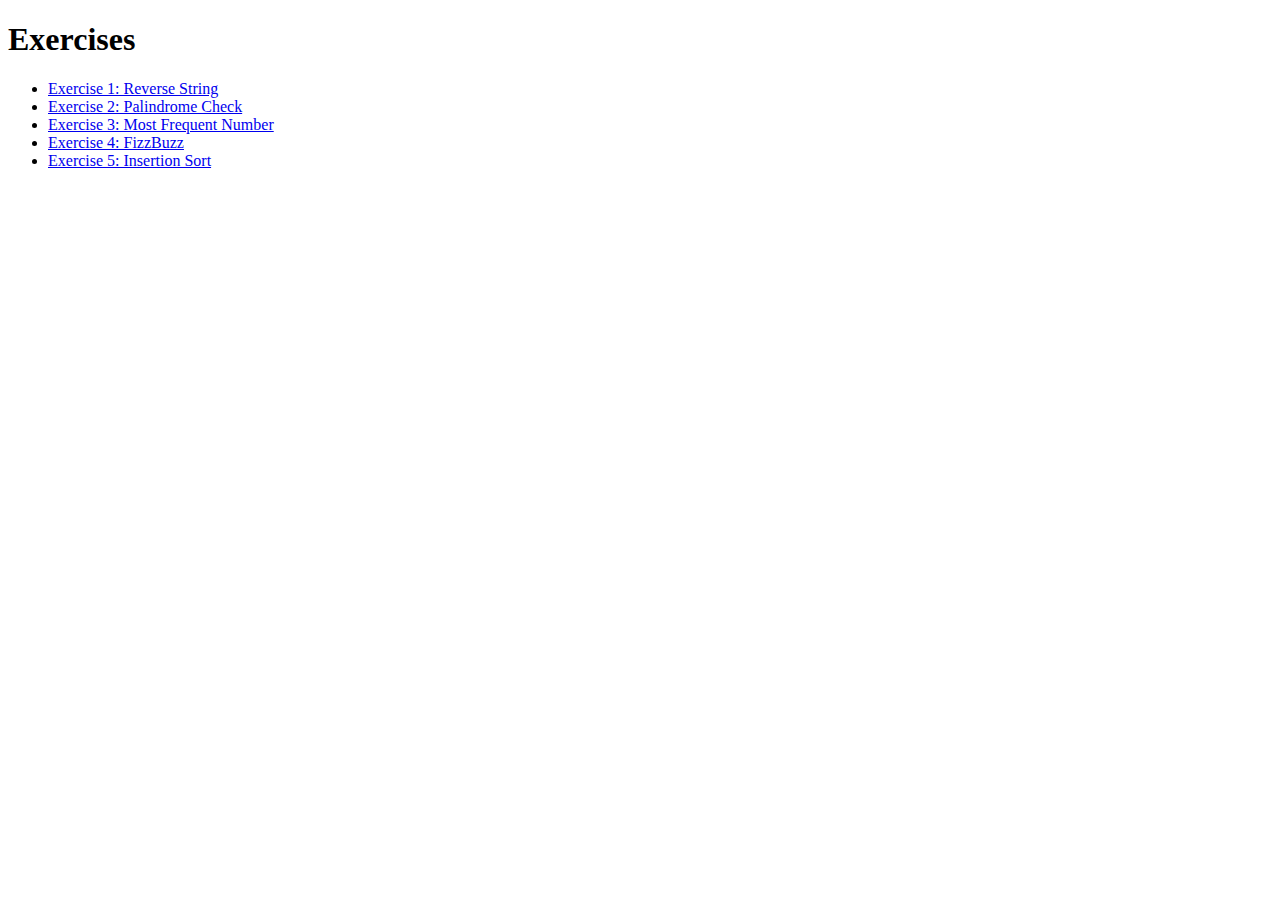
<file: index.html>
<!DOCTYPE html>
<html lang="en">

<head>
   <meta charset="UTF-8">
   <meta name="viewport" content="width=device-width, initial-scale=1.0">
   <title>Exercises</title>
</head>

<body>
   <h1>Exercises</h1>
   <ul>
      <li><a href="exercise1/index.html">Exercise 1: Reverse String</a></li>
      <li><a href="exercise2/index.html">Exercise 2: Palindrome Check</a></li>
      <li><a href="exercise3/index.html">Exercise 3: Most Frequent Number</a></li>
      <li><a href="exercise4/index.html">Exercise 4: FizzBuzz</a></li>
      <li><a href="exercise5/index.html">Exercise 5: Insertion Sort</a></li>
   </ul>
</body>

</html>
</file>
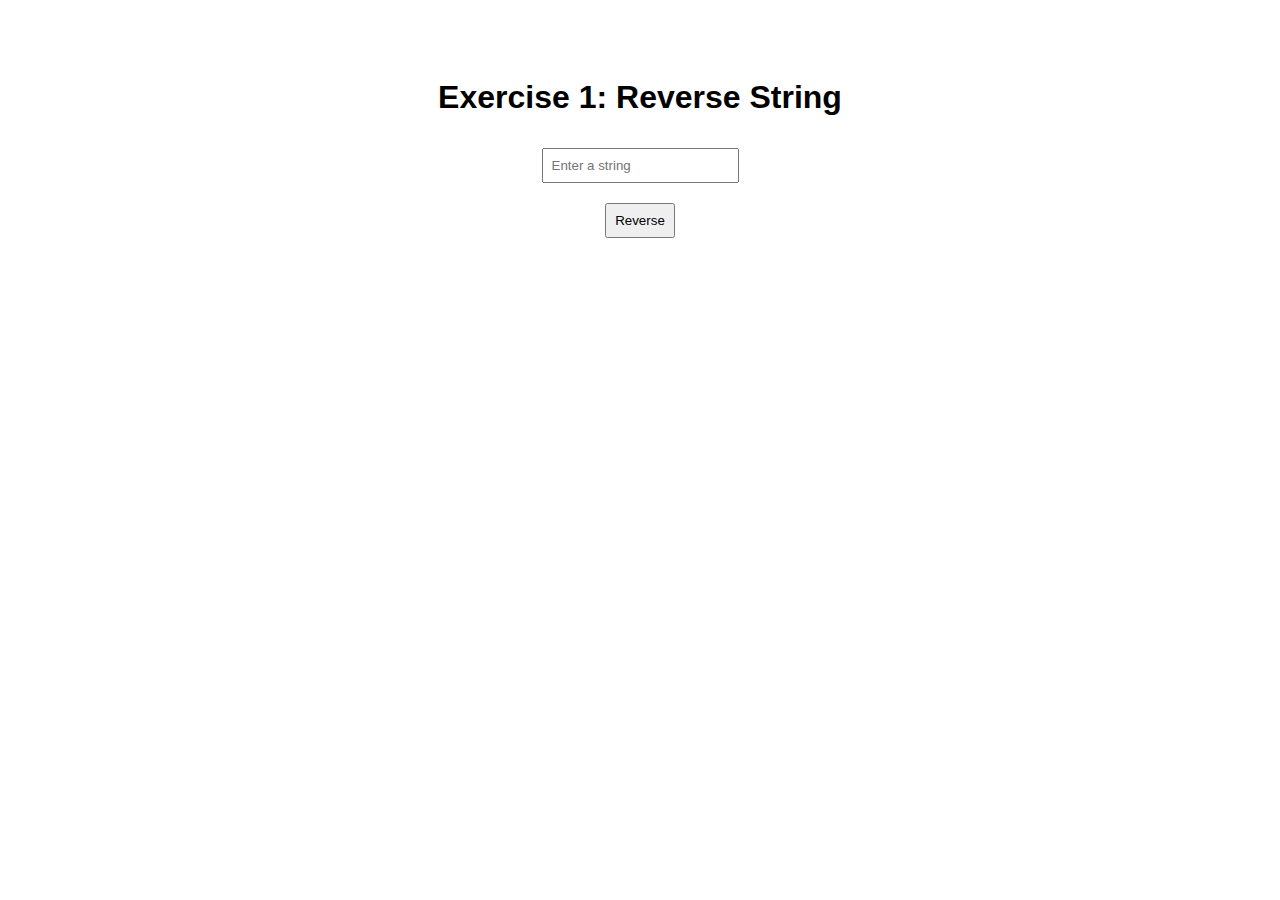
<file: exercise1/index.html>
<!DOCTYPE html>
<html lang="en">

<head>
    <meta charset="UTF-8">
    <meta name="viewport" content="width=device-width, initial-scale=1.0">
    <title>Exercise 1: Reverse String</title>
    <link rel="stylesheet" href="style.css">
</head>

<body>
    <h1>Exercise 1: Reverse String</h1>
    <input type="text" id="inputString" placeholder="Enter a string">
    <button>Reverse</button>
    <p id="result"></p>
    <script src="script.js"></script>
</body>

</html>
</file>
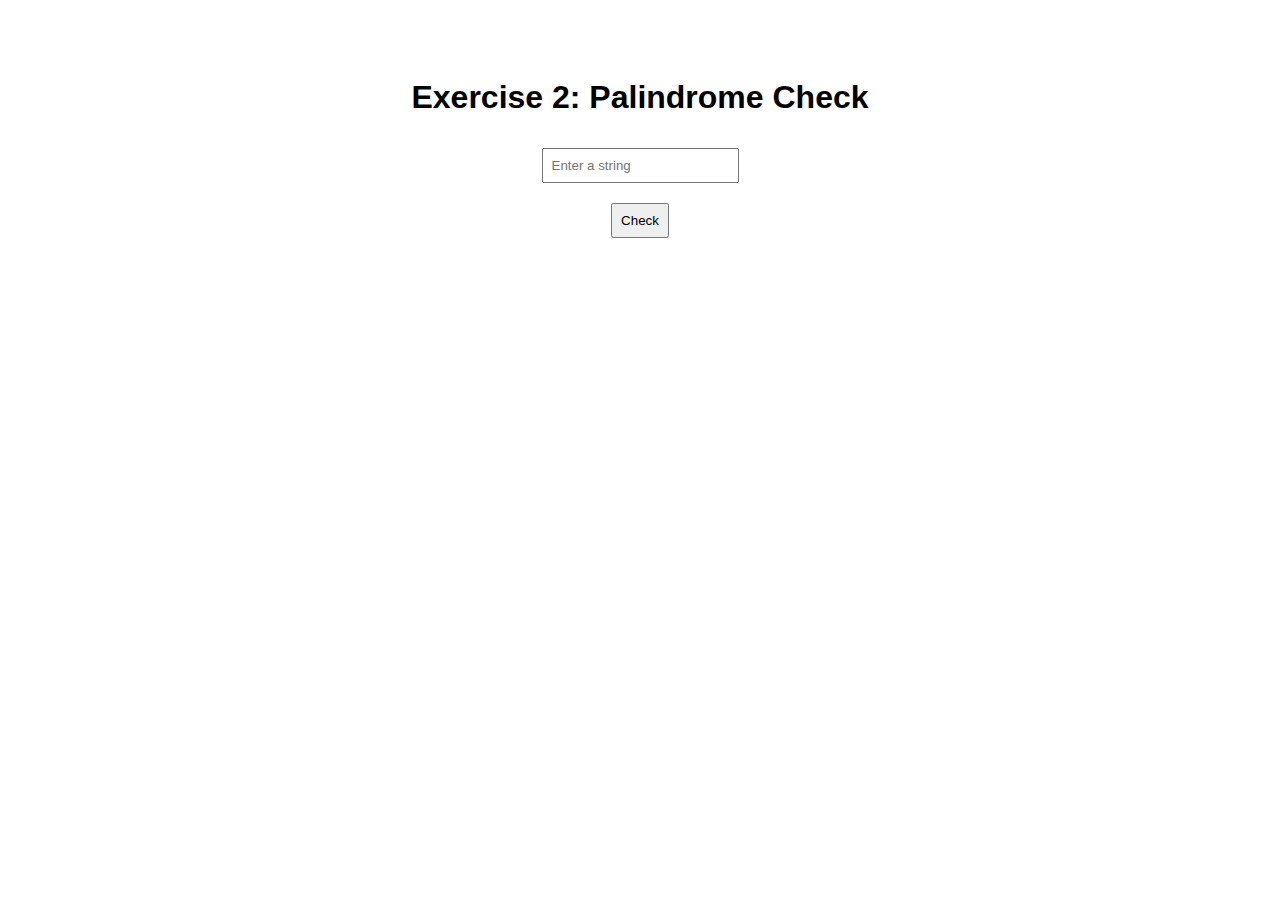
<file: exercise2/index.html>
<!DOCTYPE html>
<html lang="en">

<head>
    <meta charset="UTF-8">
    <meta name="viewport" content="width=device-width, initial-scale=1.0">
    <title>Exercise 2: Palindrome Check</title>
    <link rel="stylesheet" href="style.css">
</head>

<body>
    <h1>Exercise 2: Palindrome Check</h1>
    <input type="text" id="inputString" placeholder="Enter a string">
    <button>Check</button>
    <p id="result"></p>
    <script src="script.js"></script>
</body>

</html>
</file>
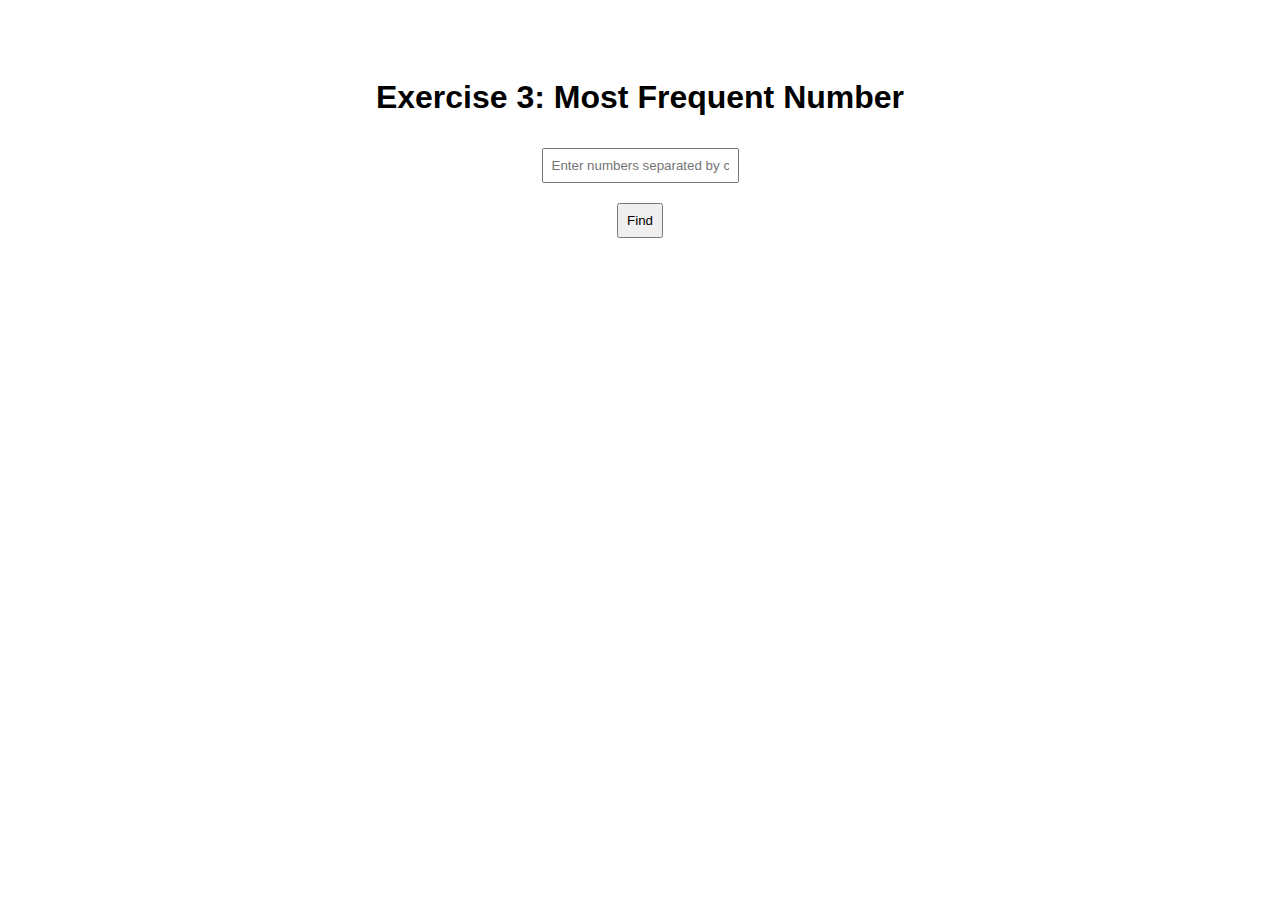
<file: exercise3/index.html>
<!DOCTYPE html>
<html lang="en">

<head>
    <meta charset="UTF-8">
    <meta name="viewport" content="width=device-width, initial-scale=1.0">
    <title>Exercise 3: Most Frequent Number</title>
    <link rel="stylesheet" href="style.css">
</head>

<body>
    <h1>Exercise 3: Most Frequent Number</h1>
    <input type="text" id="inputArray" placeholder="Enter numbers separated by commas">
    <button>Find</button>
    <p id="result"></p>
    <script src="script.js"></script>
</body>

</html>
</file>
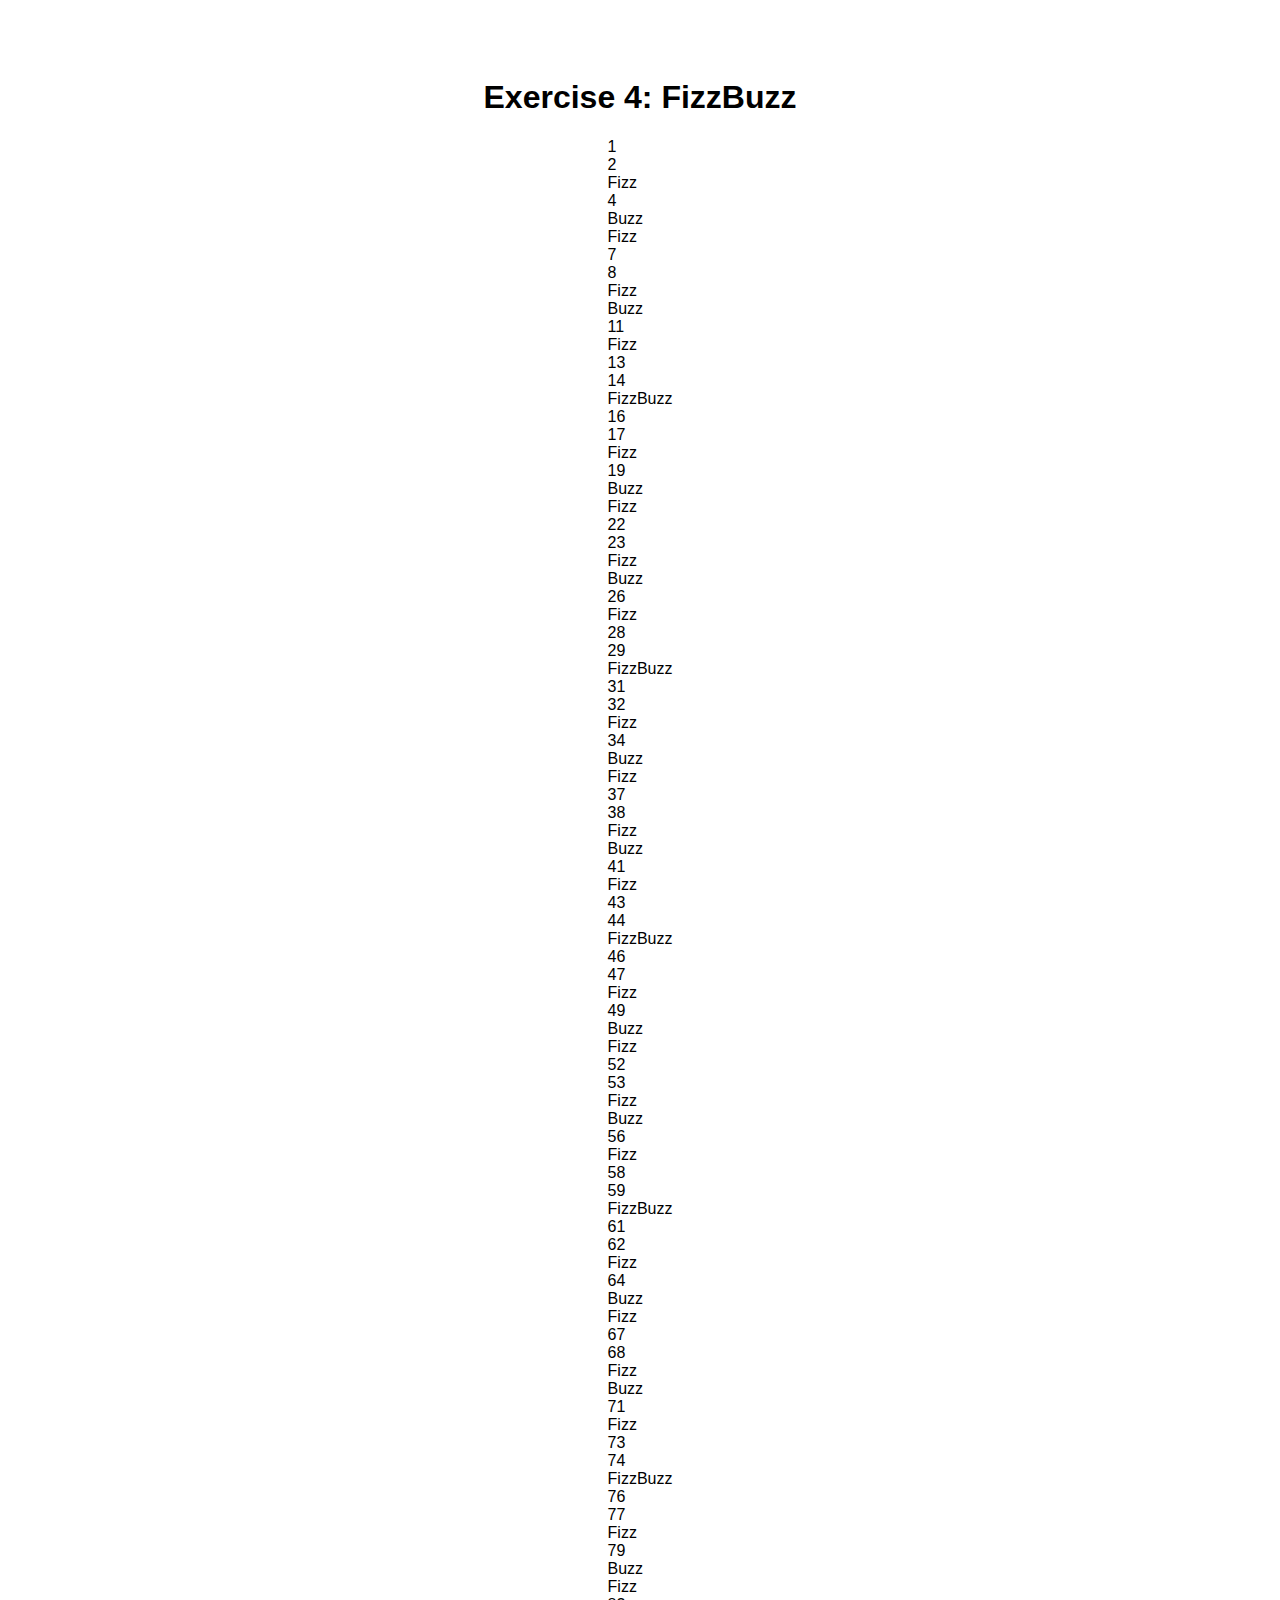
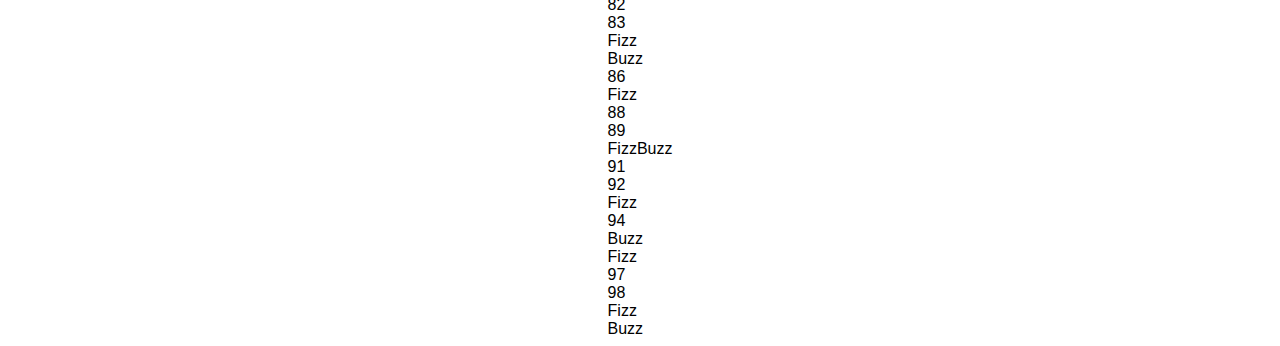
<file: exercise4/index.html>
<!DOCTYPE html>
<html lang="en">

<head>
    <meta charset="UTF-8">
    <meta name="viewport" content="width=device-width, initial-scale=1.0">
    <title>Exercise 4: FizzBuzz</title>
    <link rel="stylesheet" href="style.css">
</head>

<body>
    <h1>Exercise 4: FizzBuzz</h1>
    <div id="result"></div>
    <script src="script.js"></script>
</body>

</html>
</file>
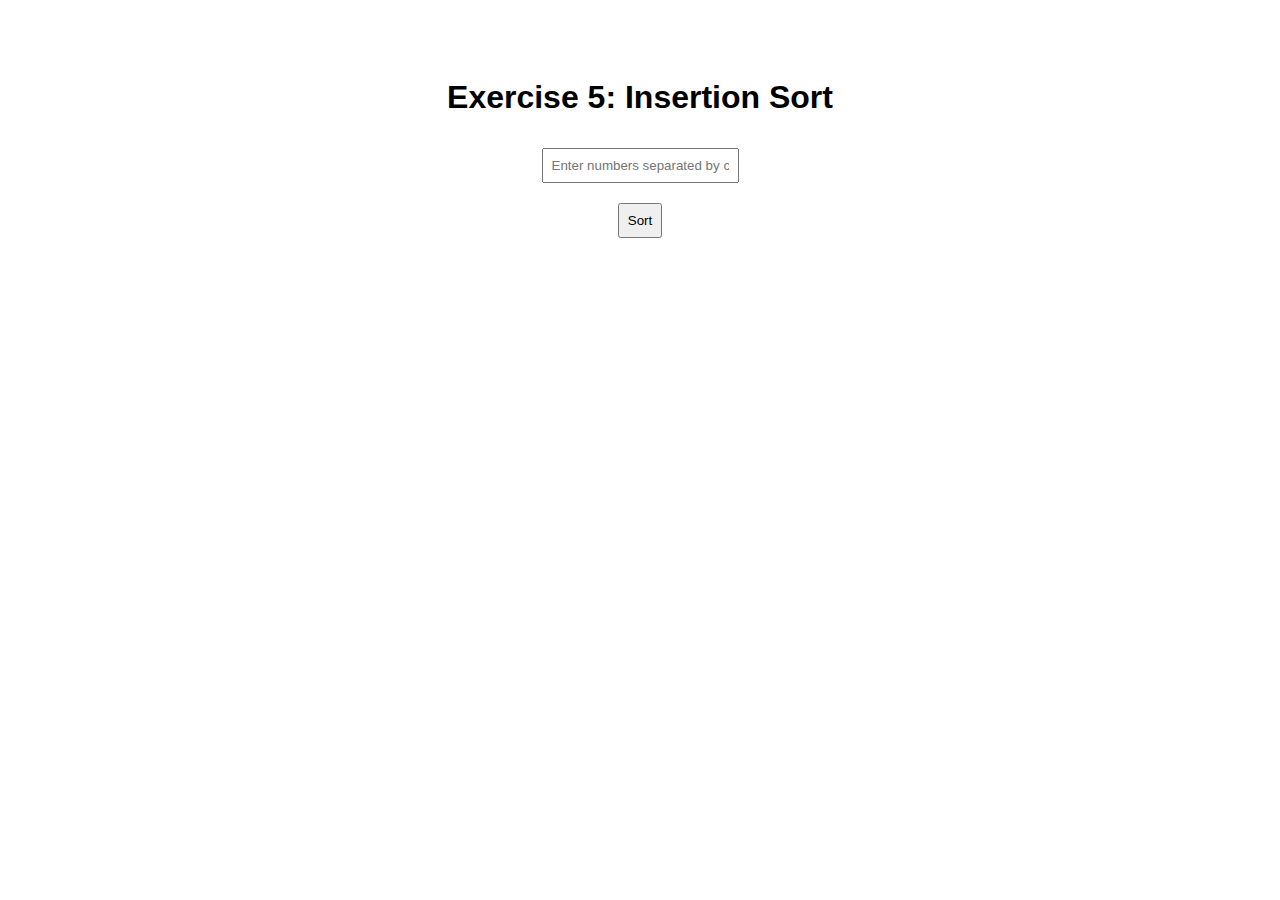
<file: exercise5/index.html>
<!DOCTYPE html>
<html lang="en">

<head>
    <meta charset="UTF-8">
    <meta name="viewport" content="width=device-width, initial-scale=1.0">
    <title>Exercise 5: Insertion Sort</title>
    <link rel="stylesheet" href="style.css">
</head>

<body>
    <h1>Exercise 5: Insertion Sort</h1>
    <input type="text" id="inputArray" placeholder="Enter numbers separated by commas">
    <button>Sort</button>
    <p id="result"></p>
    <script src="script.js"></script>
</body>

</html>
</file>
<file: exercise1/style.css>
body {
    font-family: sans-serif;
    display: flex;
    flex-direction: column;
    align-items: center;
    padding-top: 50px;
}

input, button {
    margin: 10px;
    padding: 8px;
}
</file>
<file: exercise2/style.css>
body {
    font-family: sans-serif;
    display: flex;
    flex-direction: column;
    align-items: center;
    padding-top: 50px;
}

input, button {
    margin: 10px;
    padding: 8px;
}
</file>
<file: exercise3/style.css>
body {
    font-family: sans-serif;
    display: flex;
    flex-direction: column;
    align-items: center;
    padding-top: 50px;
}

input, button {
    margin: 10px;
    padding: 8px;
}
</file>
<file: exercise4/style.css>
body {
    font-family: sans-serif;
    display: flex;
    flex-direction: column;
    align-items: center;
    padding-top: 50px;
}
</file>
<file: exercise5/style.css>
body {
    font-family: sans-serif;
    display: flex;
    flex-direction: column;
    align-items: center;
    padding-top: 50px;
}

input, button {
    margin: 10px;
    padding: 8px;
}
</file>
